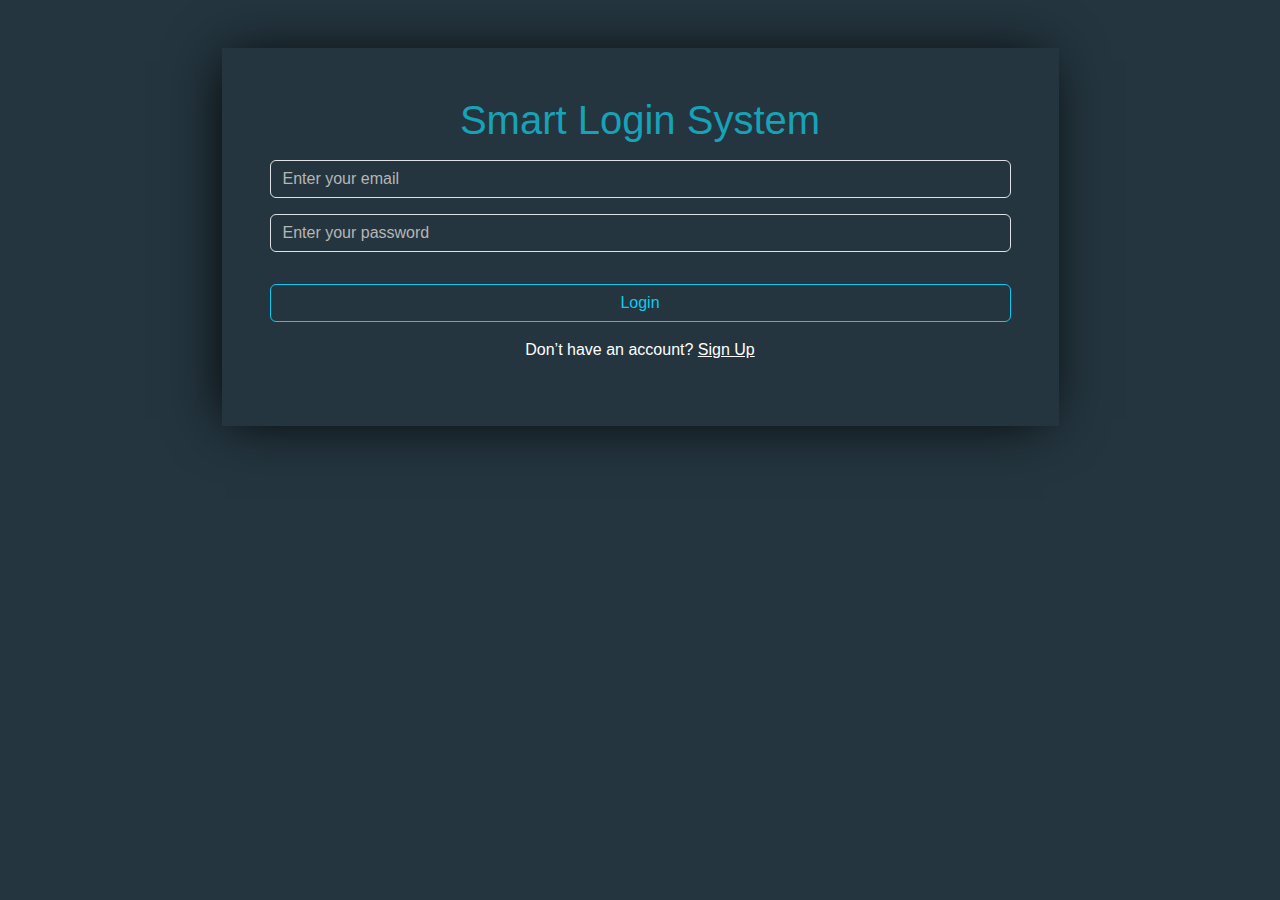
<file: index.html>
<!DOCTYPE html>
<html lang="en">
  <head>
    <meta charset="UTF-8" />
    <meta name="viewport" content="width=device-width, initial-scale=1.0" />
    <title>Document</title>
    <link rel="stylesheet" href="css/all.css" />
    <link rel="stylesheet" href="css/bootstrap.min.css" />
    <link rel="stylesheet" href="css/style.css" />
  </head>
  <body>
    <span class="d-none" id="username"></span>
    <div class="container my-5 text-center">
      <div class="group m-auto w-75 p-5">
        <h1>Smart Login System</h1>

        <input
          id="signinEmail"
          class="form-control my-3 text-white loginCommon"
          placeholder="Enter your email"
          type="text"
        />
        <input
          id="signinPassword"
          class="form-control my-3 text-white loginCommon"
          placeholder="Enter your password"
          type="password"
        />
        <p class="d-none my-3 text-danger" id="incorrectLogin">
          incorrect email or password
        </p>

        <button
          id="loginButton"
          class="btn btn-outline-info w-100 my-3"
          onclick="login(event)"
        >
          Login
        </button>
        <p class="text-white">
          Don’t have an account?
          <a class="text-white" href="SignUp.html">Sign Up</a>
        </p>
      </div>
    </div>

    <script src="js/bootstrap.bundle.min.js"></script>
    <script src="js/main.js"></script>
  </body>
</html>
</file>
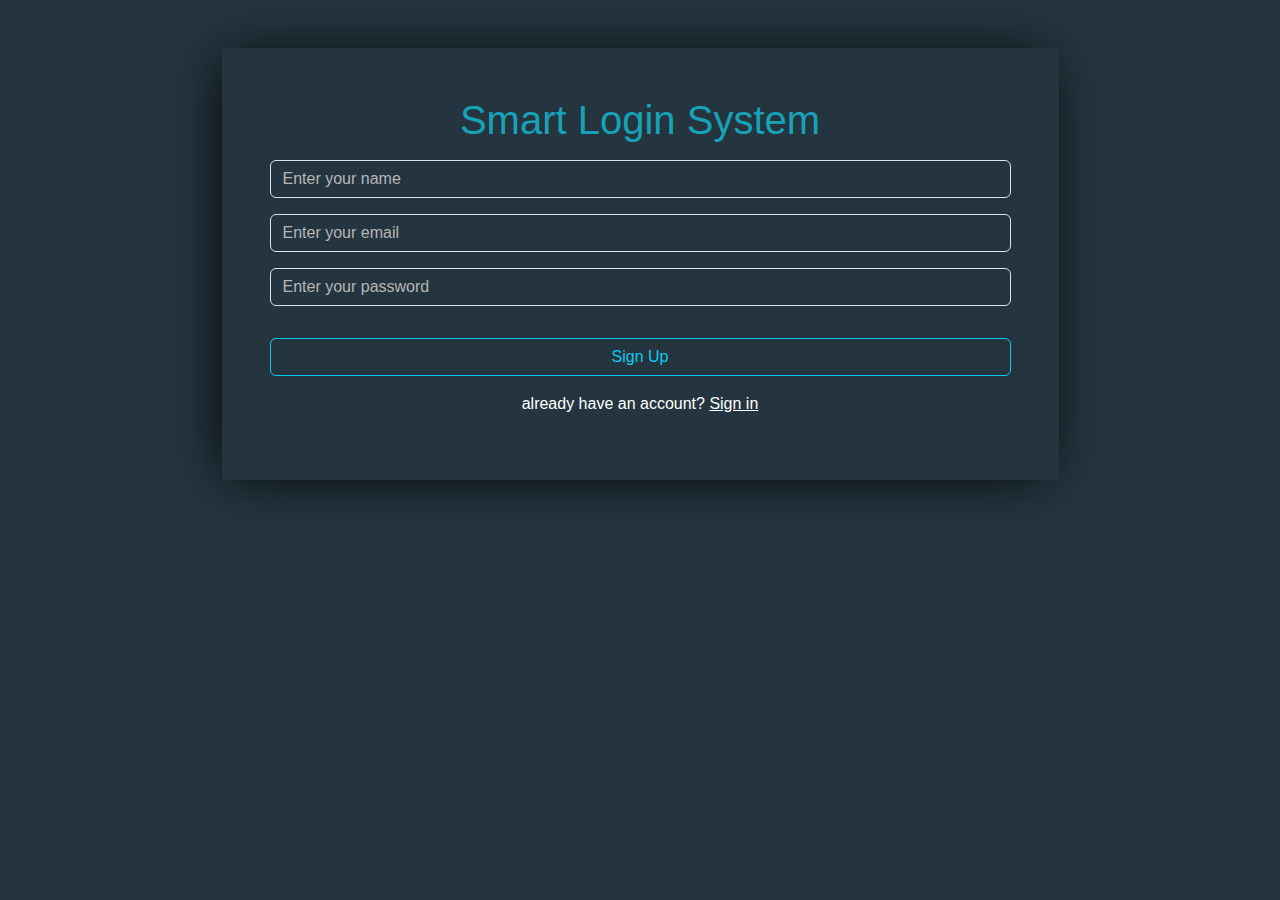
<file: SignUp.html>
<!DOCTYPE html>
<html lang="en">
  <head>
    <meta charset="UTF-8" />
    <meta name="viewport" content="width=device-width, initial-scale=1.0" />
    <title>Document</title>
    <link rel="stylesheet" href="css/all.css" />
    <link rel="stylesheet" href="css/bootstrap.min.css" />
    <link rel="stylesheet" href="css/style.css" />
  </head>
  <body>
    <span class="d-none" id="username"></span>
    <div class="container my-5 text-center">
      <div class="group m-auto w-75 p-5">
        <h1>Smart Login System</h1>

        <input
          id="signupName"
          class="form-control my-3 text-white signupCommon"
          placeholder="Enter your name"
          type="text"
        />

        <p class="text-danger my-3 d-none text-center" id="invalidName">
          Please enter a valid name
        </p>

        <input
          id="signupEmail"
          class="form-control my-3 text-white signupCommon"
          placeholder="Enter your email"
          type="text"
        />
        <p class="text-danger my-3 d-none text-center" id="invalidEmail">
          Please enter a valid email
        </p>

        <input
          id="signupPassword"
          class="form-control my-3 text-white signupCommon"
          placeholder="Enter your password"
          type="password"
        />
        <p class="text-danger my-3 d-none text-center" id="invalidPassword">
          Please enter a valid password
        </p>

        <button
          id="signupButton"
          class="btn btn-outline-info w-100 my-3"
          onclick="signup(event)"
        >
          Sign Up
        </button>
        <p class="text-white">
          already have an account?
          <a class="text-white" href="index.html">Sign in</a>
        </p>
      </div>
    </div>

    <script src="js/bootstrap.bundle.min.js"></script>
    <script src="js/main.js"></script>
  </body>
</html>
</file>
<file: css/style.css>
body {
  font-family: "Titillium Web", sans-serif;
  background: rgb(36, 53, 63);
}

h1 {
  color: rgb(23, 162, 184);
}

.group {
  box-shadow: rgb(0, 0, 0) -5px 2px 54px -9px;
}

.loginCommon,
.signupCommon {
  background-color: transparent;
}

.loginCommon::placeholder,
.signupCommon::placeholder {
  color: #b6b6b6;
}

.loginCommon:focus,
.signupCommon:focus {
  border-color: #80bdff;
  box-shadow: none;
  background-color: transparent;
}

.navbar {
  display: flex;
  justify-content: space-between;
  align-items: center;
}
</file>
